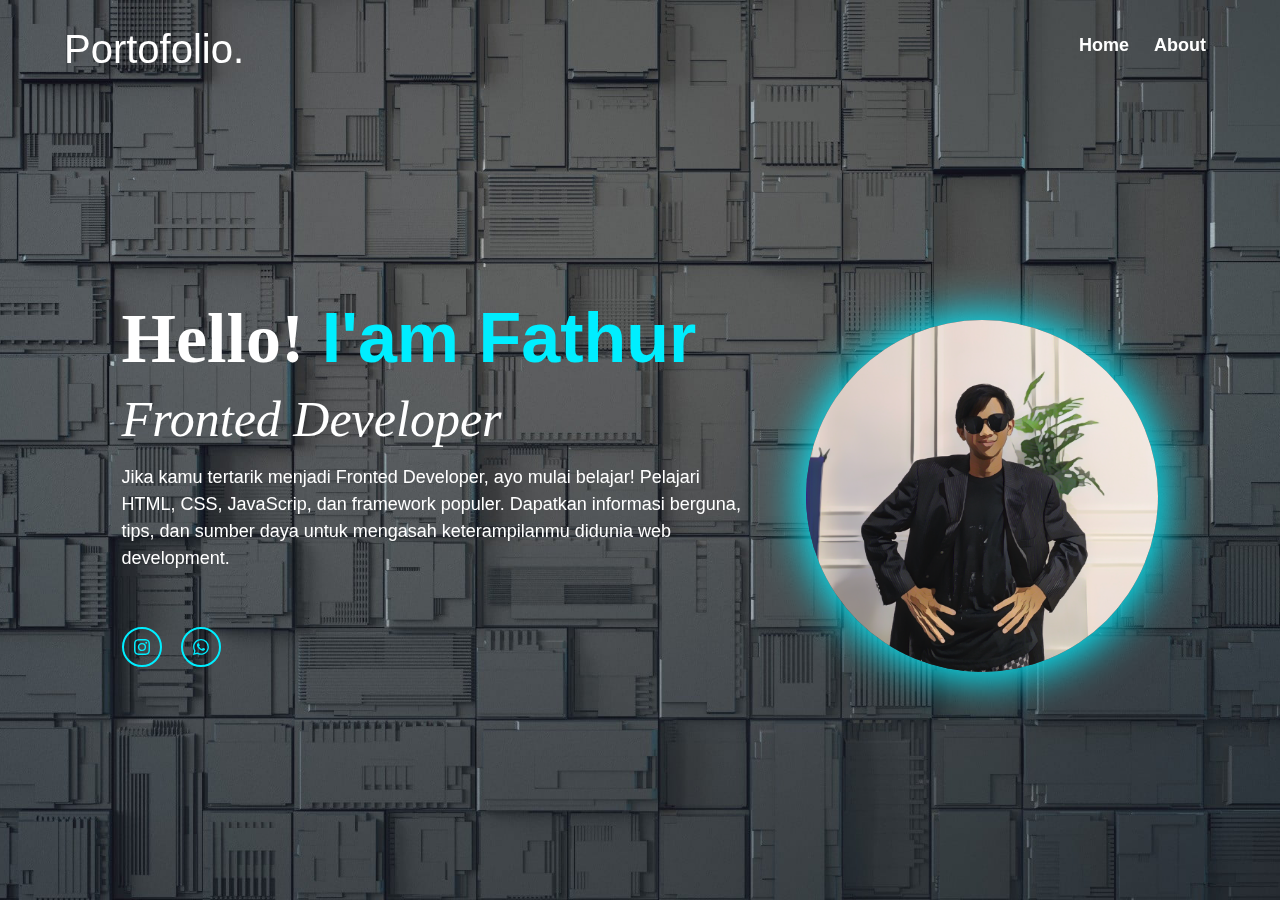
<file: protofolio saya/index.html>
<!DOCTYPE html>
<html lang="en">
<head>
    <meta charset="UTF-8">
    <meta name="viewport" content="width=device-width, initial-scale=1.0">
    <title>My Portofolio</title>
    <link rel="stylesheet" href="style.css" />
    <link href="https://cdn.jsdelivr.net/npm/bootstrap@5.3.3/dist/css/bootstrap.min.css" rel="stylesheet" integrity="sha384-QWTKZyjpPEjISv5WaRU9OFeRpok6YctnYmDr5pNlyT2bRjXh0JMhjY6hW+ALEwIH" crossorigin="anonymous">
</head>
<body class="body">

    <header class="body">
        <nav>
            <div class="nav-logo">
                <h1>Portofolio.</h1>
            </div>

            <ul class="nav-links">
                <li class="links"><a href="index.html" class="active">Home</a></li>
                <li class="links"><a href="about.html">About</a></li>
            </ul>
        </nav>
        
        <main>
            <section class="home">
                <div class="home-detail">
                    <h1>Hello! <span> I'am Fathur </span></h1>
                    <h2>Fronted Developer</h2>
                    <p>Jika kamu tertarik menjadi Fronted Developer, ayo mulai belajar! Pelajari HTML, CSS, JavaScrip, dan framework populer. Dapatkan informasi berguna, tips, dan sumber daya untuk mengasah keterampilanmu didunia web development.</p>
                    <div class="social-media">
                       <a href="https://instagram.com/kyywly_"><svg xmlns="http://www.w3.org/2000/svg" width="16" height="16" fill="currentColor" class="bi bi-instagram" viewBox="0 0 16 16">
                        <path d="M8 0C5.829 0 5.556.01 4.703.048 3.85.088 3.269.222 2.76.42a3.9 3.9 0 0 0-1.417.923A3.9 3.9 0 0 0 .42 2.76C.222 3.268.087 3.85.048 4.7.01 5.555 0 5.827 0 8.001c0 2.172.01 2.444.048 3.297.04.852.174 1.433.372 1.942.205.526.478.972.923 1.417.444.445.89.719 1.416.923.51.198 1.09.333 1.942.372C5.555 15.99 5.827 16 8 16s2.444-.01 3.298-.048c.851-.04 1.434-.174 1.943-.372a3.9 3.9 0 0 0 1.416-.923c.445-.445.718-.891.923-1.417.197-.509.332-1.09.372-1.942C15.99 10.445 16 10.173 16 8s-.01-2.445-.048-3.299c-.04-.851-.175-1.433-.372-1.941a3.9 3.9 0 0 0-.923-1.417A3.9 3.9 0 0 0 13.24.42c-.51-.198-1.092-.333-1.943-.372C10.443.01 10.172 0 7.998 0zm-.717 1.442h.718c2.136 0 2.389.007 3.232.046.78.035 1.204.166 1.486.275.373.145.64.319.92.599s.453.546.598.92c.11.281.24.705.275 1.485.039.843.047 1.096.047 3.231s-.008 2.389-.047 3.232c-.035.78-.166 1.203-.275 1.485a2.5 2.5 0 0 1-.599.919c-.28.28-.546.453-.92.598-.28.11-.704.24-1.485.276-.843.038-1.096.047-3.232.047s-2.39-.009-3.233-.047c-.78-.036-1.203-.166-1.485-.276a2.5 2.5 0 0 1-.92-.598 2.5 2.5 0 0 1-.6-.92c-.109-.281-.24-.705-.275-1.485-.038-.843-.046-1.096-.046-3.233s.008-2.388.046-3.231c.036-.78.166-1.204.276-1.486.145-.373.319-.64.599-.92s.546-.453.92-.598c.282-.11.705-.24 1.485-.276.738-.034 1.024-.044 2.515-.045zm4.988 1.328a.96.96 0 1 0 0 1.92.96.96 0 0 0 0-1.92m-4.27 1.122a4.109 4.109 0 1 0 0 8.217 4.109 4.109 0 0 0 0-8.217m0 1.441a2.667 2.667 0 1 1 0 5.334 2.667 2.667 0 0 1 0-5.334"/>
                      </svg></a>
                       <a href="https://wa.wizard.id/535e5d"><svg xmlns="http://www.w3.org/2000/svg" width="16" height="16" fill="currentColor" class="bi bi-whatsapp" viewBox="0 0 16 16">
                        <path d="M13.601 2.326A7.85 7.85 0 0 0 7.994 0C3.627 0 .068 3.558.064 7.926c0 1.399.366 2.76 1.057 3.965L0 16l4.204-1.102a7.9 7.9 0 0 0 3.79.965h.004c4.368 0 7.926-3.558 7.93-7.93A7.9 7.9 0 0 0 13.6 2.326zM7.994 14.521a6.6 6.6 0 0 1-3.356-.92l-.24-.144-2.494.654.666-2.433-.156-.251a6.56 6.56 0 0 1-1.007-3.505c0-3.626 2.957-6.584 6.591-6.584a6.56 6.56 0 0 1 4.66 1.931 6.56 6.56 0 0 1 1.928 4.66c-.004 3.639-2.961 6.592-6.592 6.592m3.615-4.934c-.197-.099-1.17-.578-1.353-.646-.182-.065-.315-.099-.445.099-.133.197-.513.646-.627.775-.114.133-.232.148-.43.05-.197-.1-.836-.308-1.592-.985-.59-.525-.985-1.175-1.103-1.372-.114-.198-.011-.304.088-.403.087-.088.197-.232.296-.346.1-.114.133-.198.198-.33.065-.134.034-.248-.015-.347-.05-.099-.445-1.076-.612-1.47-.16-.389-.323-.335-.445-.34-.114-.007-.247-.007-.38-.007a.73.73 0 0 0-.529.247c-.182.198-.691.677-.691 1.654s.71 1.916.81 2.049c.098.133 1.394 2.132 3.383 2.992.47.205.84.326 1.129.418.475.152.904.129 1.246.08.38-.058 1.171-.48 1.338-.943.164-.464.164-.86.114-.943-.049-.084-.182-.133-.38-.232"/>
                      </svg></a>
                    </div>
                </div>
                <div class="home-img">
                    <img src="fotosaya11.png" alt="fathur-photo" />
                </div>              
            </section>
        </main>
    </header>
</body>
</html>
</file>
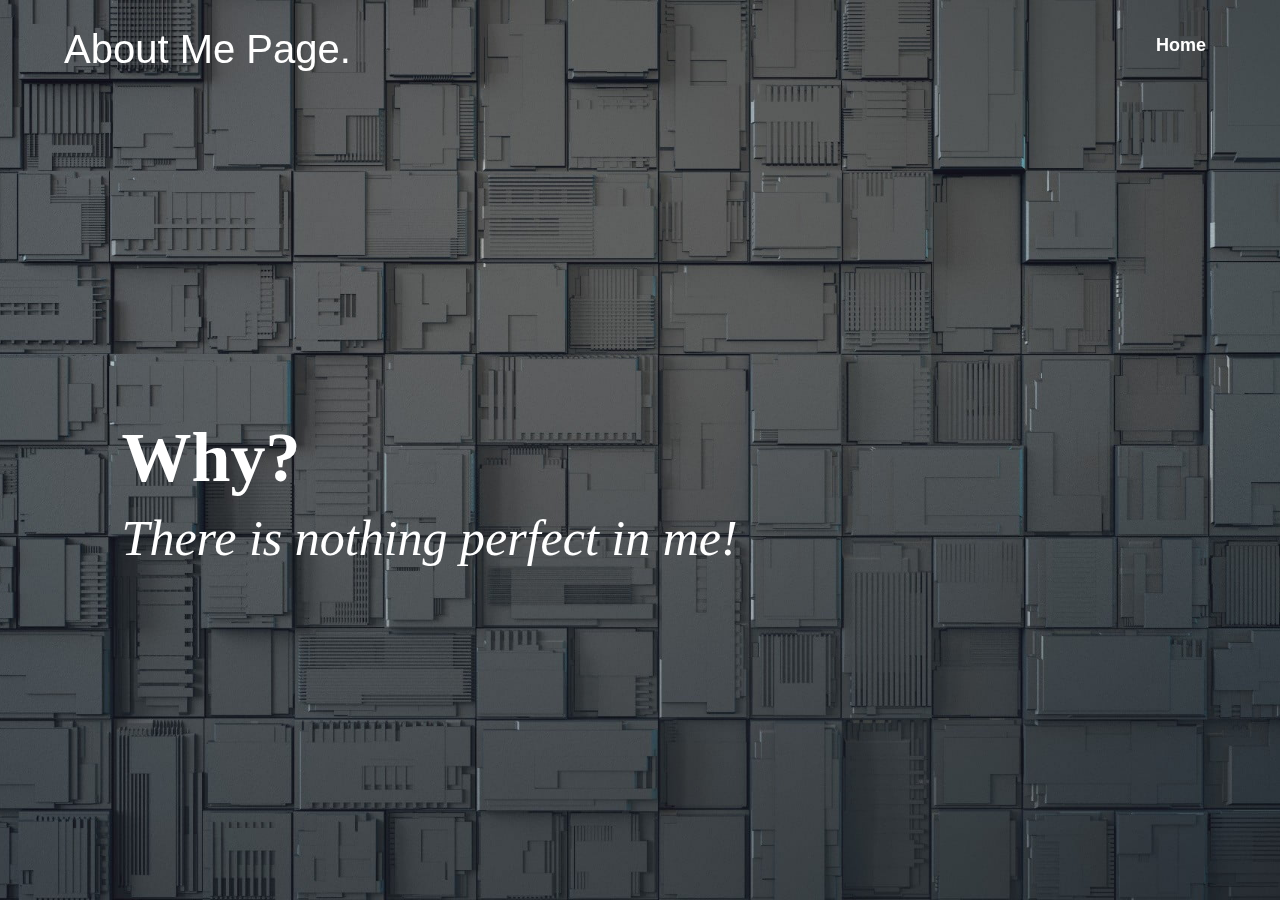
<file: protofolio saya/about.html>
<!DOCTYPE html>
<html lang="en">
<head>
    <meta charset="UTF-8">
    <meta name="viewport" content="width=device-width, initial-scale=1.0">
    <title>My Portfolio</title>
    <link rel="stylesheet" href="style.css" />
    <link href="https://cdn.jsdelivr.net/npm/bootstrap@5.3.3/dist/css/bootstrap.min.css" rel="stylesheet" integrity="sha384-QWTKZyjpPEjISv5WaRU9OFeRpok6YctnYmDr5pNlyT2bRjXh0JMhjY6hW+ALEwIH" crossorigin="anonymous">
</head>
<body class="body">

    <header class="body">
        <nav>
            <div class="nav-logo">
                <h1>About Me Page. </h1>
            </div>

            <ul class="nav-links">
                <li class="links"><a href="index.html">Home</a></li>
            </ul>
        </nav>
        
        <main>
            <section class="home">
                <div class="home-detail">
                    <h1>Why?</h1>
                    <h2>There is nothing perfect in me!</h2>
                </div>             
            </section>
        </main>
    </header>
</body>
</html>
</file>
<file: protofolio saya/style.css>
.body {
    background-image: url(ba.jpg);
    background-position: center;
    background-attachment: fixed;
    background-size: cover;
}

* {
    padding: 0%;
    margin: 0%;
    box-sizing: border-box;
    font-family: "Poppins", sans-serif;
}

header {
    position: fixed;
    width: 100%;
    padding: 25px 5%;
}

nav {
    display: flex;
    justify-content: space-between;
    align-items: center;
}

nav .nav-logo {
    font-size: 30px;
    color: white;
    font-weight: 600;
}

nav .nav-links {
   display: flex; 
   list-style: none;
}

.nav-links .links a {
    position: relative;
    text-decoration: none;
    font-size: 18px;
    font-weight: 600;
    margin-left: 5px;
    padding: 10px;
    color:white;
    transition: .5s ease-in-out;
}

.nav-links a:hover {
    color: black;
    background: #0ef;
    border-radius: 10%;
    box-shadow: 0 0 20px #0ef;
} 


.home {
    display: flex;
    align-items: center;
    justify-content: space-between;
    height: calc(100vh - 70px);
    gap: 50px;
    padding: 50px 5%;
}

.home-detail {
    margin-top: 0;
}

.home-detail h1 {
    font-size: 70px;
    font-family: serif;
    line-height: 1.2;
    font-weight: 600;
    color: white;
}

.home-detail h1 span {
    color: #0ef;
}

.home-detail h2 {
    font-family: serif;
    font-size: 50px;
    font-style: italic;
    font-weight: 400;
    color: white;
}

.home-detail p {
    margin: 15px 0 25px;
    font-size: 18px;
    color: white;
}

.home-img {
    width: 100%;
    max-width: 800px;
    margin: 0 auto;
    position: relative;
    box-shadow: 1px 1px 41px 7px #0ef;
-webkit-box-shadow: 1px 1px 41px 7px #0ef;
-moz-box-shadow: 1px 1px 41px 7px #0ef;
    border-radius: 50%;
}

.home-img img {
    width: 100%;
    max-width: 100%;
    height: auto;
    border-radius: 50%;
}

.social-media a {
    display:inline-flex;
    justify-content: center;
    align-items: center;
    width: 40px;
    height: 40px;
    background: transparent;
    border: 2px solid #0ef;
    border-radius: 50%;
    font-size: 20px;
    color: #0ef;
    text-decoration: none;
    margin: 30px 15px 30px 0;
    transition: .5s ease;
}

.social-media a:hover {
    background: #0ef;
    color:black;
    box-shadow: 0 0 20px #0ef;
}
</file>
